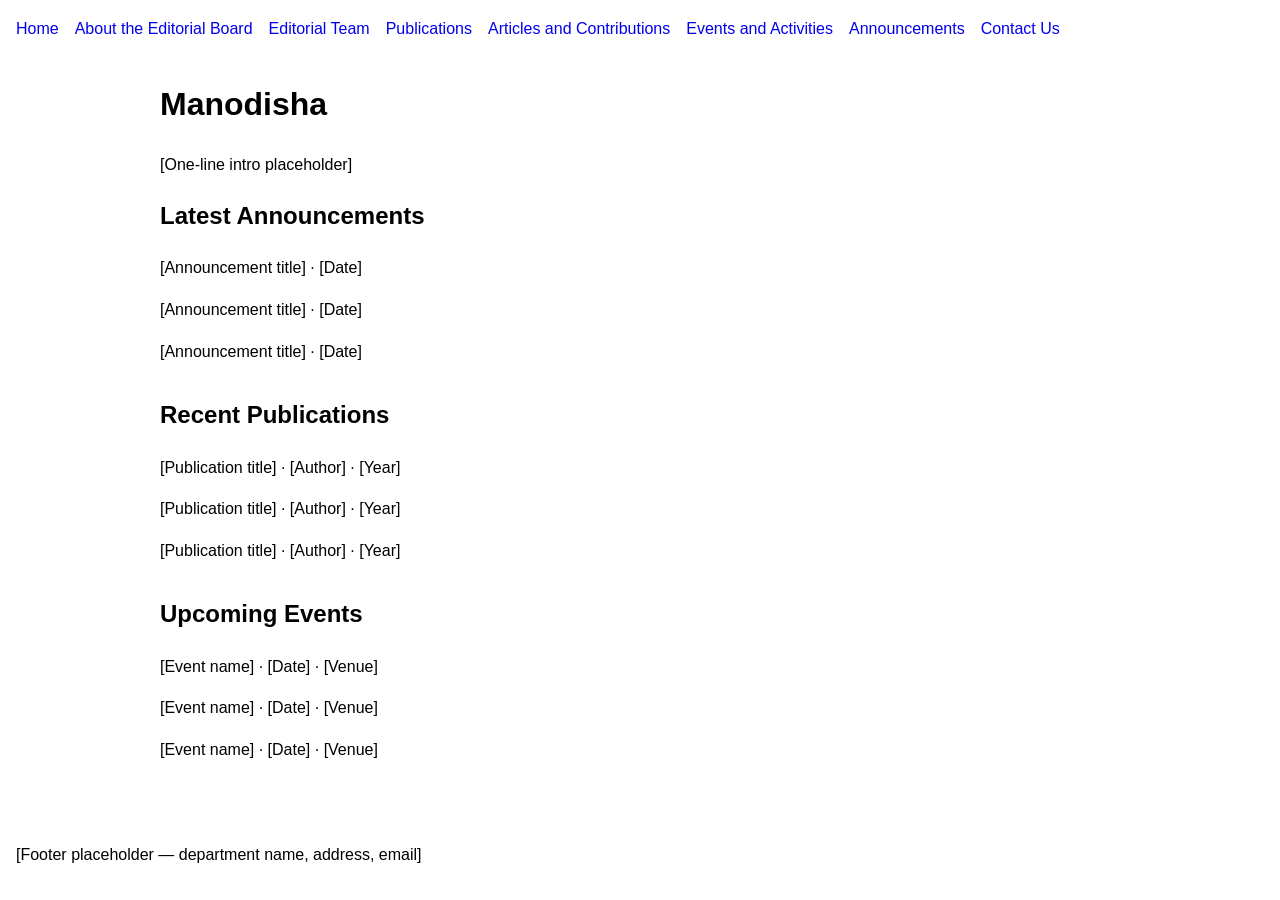
<file: index.html>
<!DOCTYPE html>
<html lang="en">
<head>
  <meta charset="UTF-8">
  <meta name="viewport" content="width=device-width, initial-scale=1.0">
  <title>Home — Manodisha</title>
  <link rel="stylesheet" href="style.css">
</head>
<body>
  <nav class="site-nav">
    <a href="index.html">Home</a>
    <a href="about.html">About the Editorial Board</a>
    <a href="team.html">Editorial Team</a>
    <a href="publications.html">Publications</a>
    <a href="articles.html">Articles and Contributions</a>
    <a href="events.html">Events and Activities</a>
    <a href="announcements.html">Announcements</a>
    <a href="contact.html">Contact Us</a>
  </nav>
  <main>
    <h1>Manodisha</h1>
    <p>[One-line intro placeholder]</p>
    <section>
      <h2>Latest Announcements</h2>
      <p>[Announcement title] · [Date]</p>
      <p>[Announcement title] · [Date]</p>
      <p>[Announcement title] · [Date]</p>
    </section>
    <section>
      <h2>Recent Publications</h2>
      <p>[Publication title] · [Author] · [Year]</p>
      <p>[Publication title] · [Author] · [Year]</p>
      <p>[Publication title] · [Author] · [Year]</p>
    </section>
    <section>
      <h2>Upcoming Events</h2>
      <p>[Event name] · [Date] · [Venue]</p>
      <p>[Event name] · [Date] · [Venue]</p>
      <p>[Event name] · [Date] · [Venue]</p>
    </section>
  </main>
  <footer class="site-footer">
    <p>[Footer placeholder — department name, address, email]</p>
  </footer>
</body>
</html>
</file>
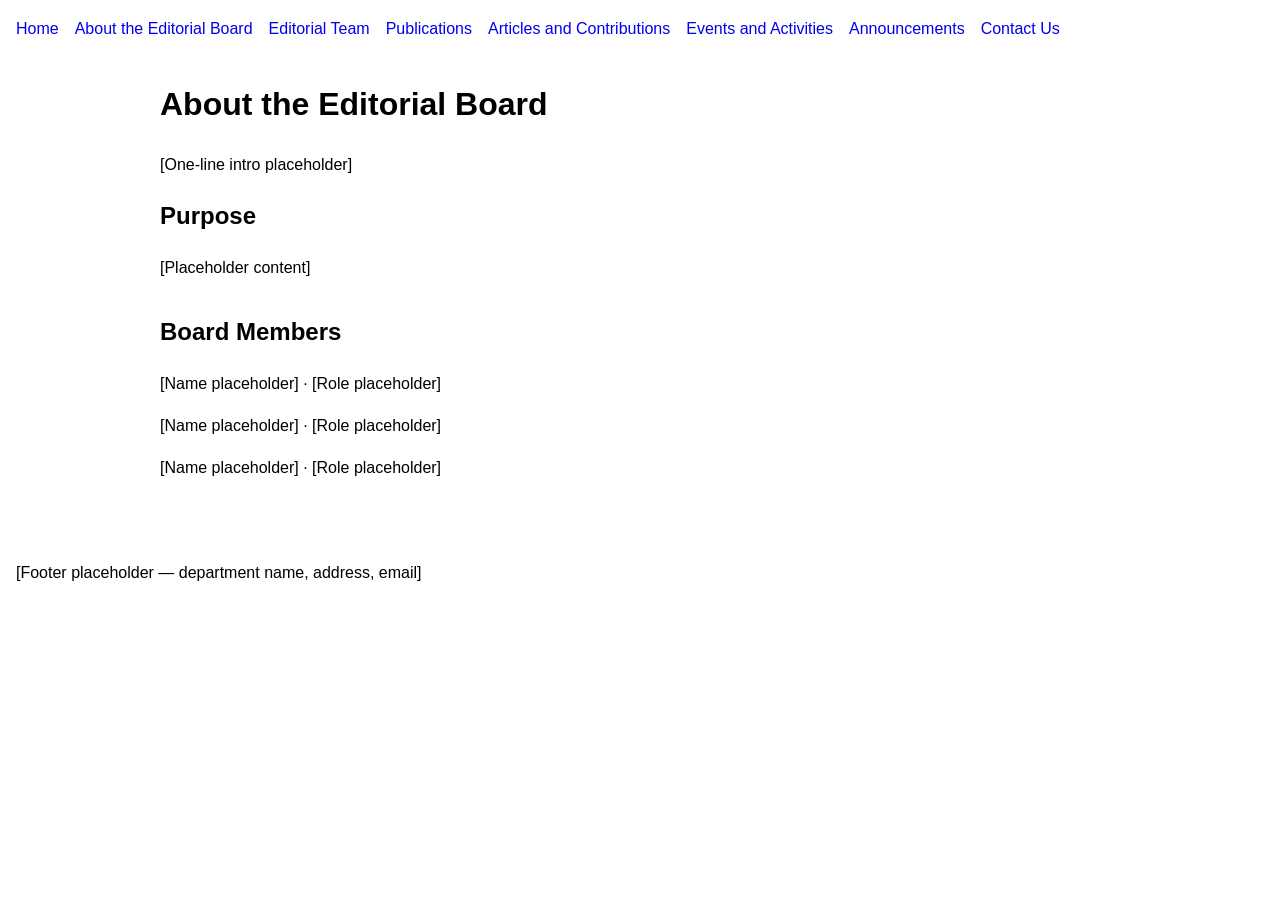
<file: about.html>
<!DOCTYPE html>
<html lang="en">
<head>
  <meta charset="UTF-8">
  <meta name="viewport" content="width=device-width, initial-scale=1.0">
  <title>About the Editorial Board — Manodisha</title>
  <link rel="stylesheet" href="style.css">
</head>
<body>
  <nav class="site-nav">
    <a href="index.html">Home</a>
    <a href="about.html">About the Editorial Board</a>
    <a href="team.html">Editorial Team</a>
    <a href="publications.html">Publications</a>
    <a href="articles.html">Articles and Contributions</a>
    <a href="events.html">Events and Activities</a>
    <a href="announcements.html">Announcements</a>
    <a href="contact.html">Contact Us</a>
  </nav>
  <main>
    <h1>About the Editorial Board</h1>
    <p>[One-line intro placeholder]</p>
    <section>
      <h2>Purpose</h2>
      <p>[Placeholder content]</p>
    </section>
    <section>
      <h2>Board Members</h2>
      <p>[Name placeholder] · [Role placeholder]</p>
      <p>[Name placeholder] · [Role placeholder]</p>
      <p>[Name placeholder] · [Role placeholder]</p>
    </section>
  </main>
  <footer class="site-footer">
    <p>[Footer placeholder — department name, address, email]</p>
  </footer>
</body>
</html>
</file>
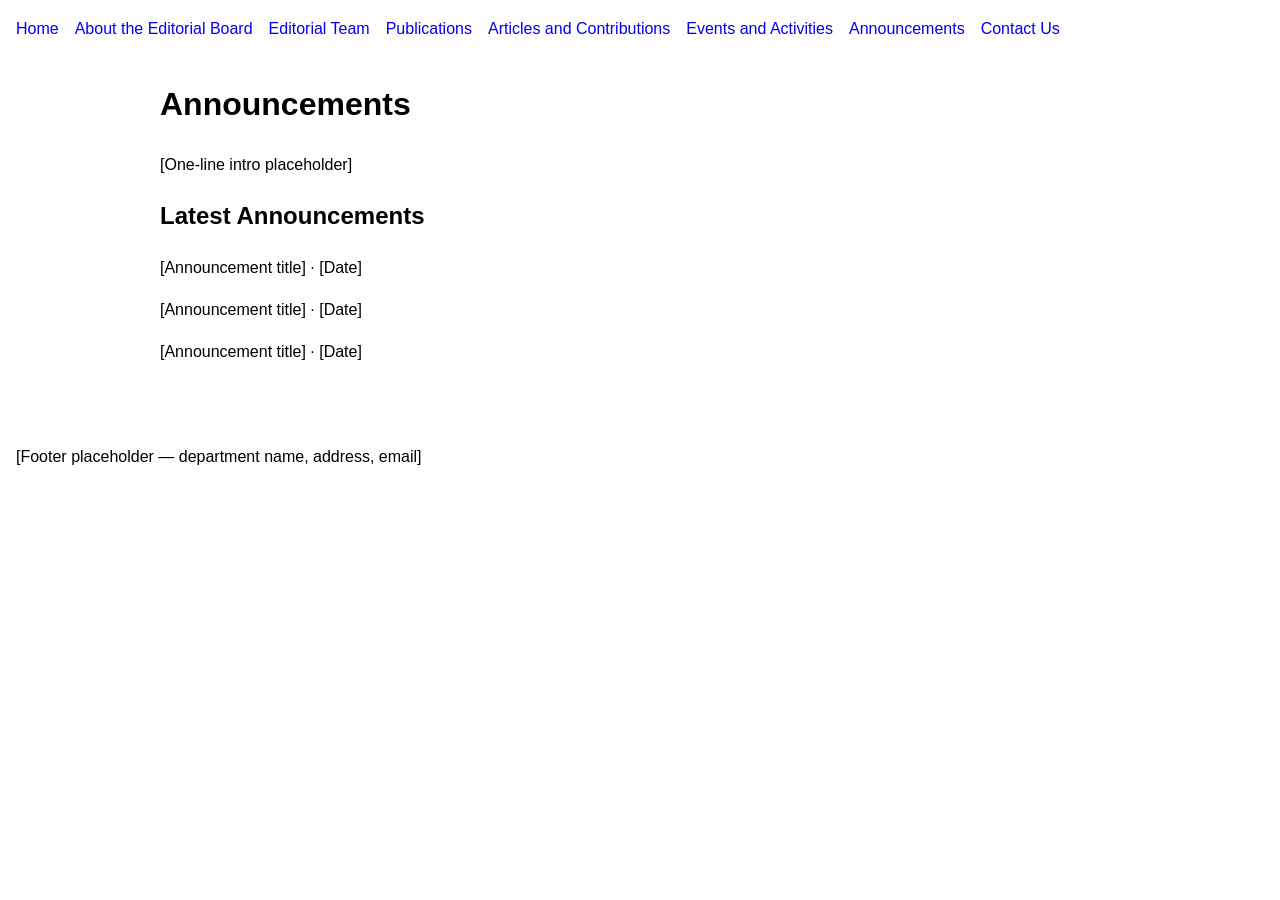
<file: announcements.html>
<!DOCTYPE html>
<html lang="en">
<head>
  <meta charset="UTF-8">
  <meta name="viewport" content="width=device-width, initial-scale=1.0">
  <title>Announcements — Manodisha</title>
  <link rel="stylesheet" href="style.css">
</head>
<body>
  <nav class="site-nav">
    <a href="index.html">Home</a>
    <a href="about.html">About the Editorial Board</a>
    <a href="team.html">Editorial Team</a>
    <a href="publications.html">Publications</a>
    <a href="articles.html">Articles and Contributions</a>
    <a href="events.html">Events and Activities</a>
    <a href="announcements.html">Announcements</a>
    <a href="contact.html">Contact Us</a>
  </nav>
  <main>
    <h1>Announcements</h1>
    <p>[One-line intro placeholder]</p>
    <section>
      <h2>Latest Announcements</h2>
      <p>[Announcement title] · [Date]</p>
      <p>[Announcement title] · [Date]</p>
      <p>[Announcement title] · [Date]</p>
    </section>
  </main>
  <footer class="site-footer">
    <p>[Footer placeholder — department name, address, email]</p>
  </footer>
</body>
</html>
</file>
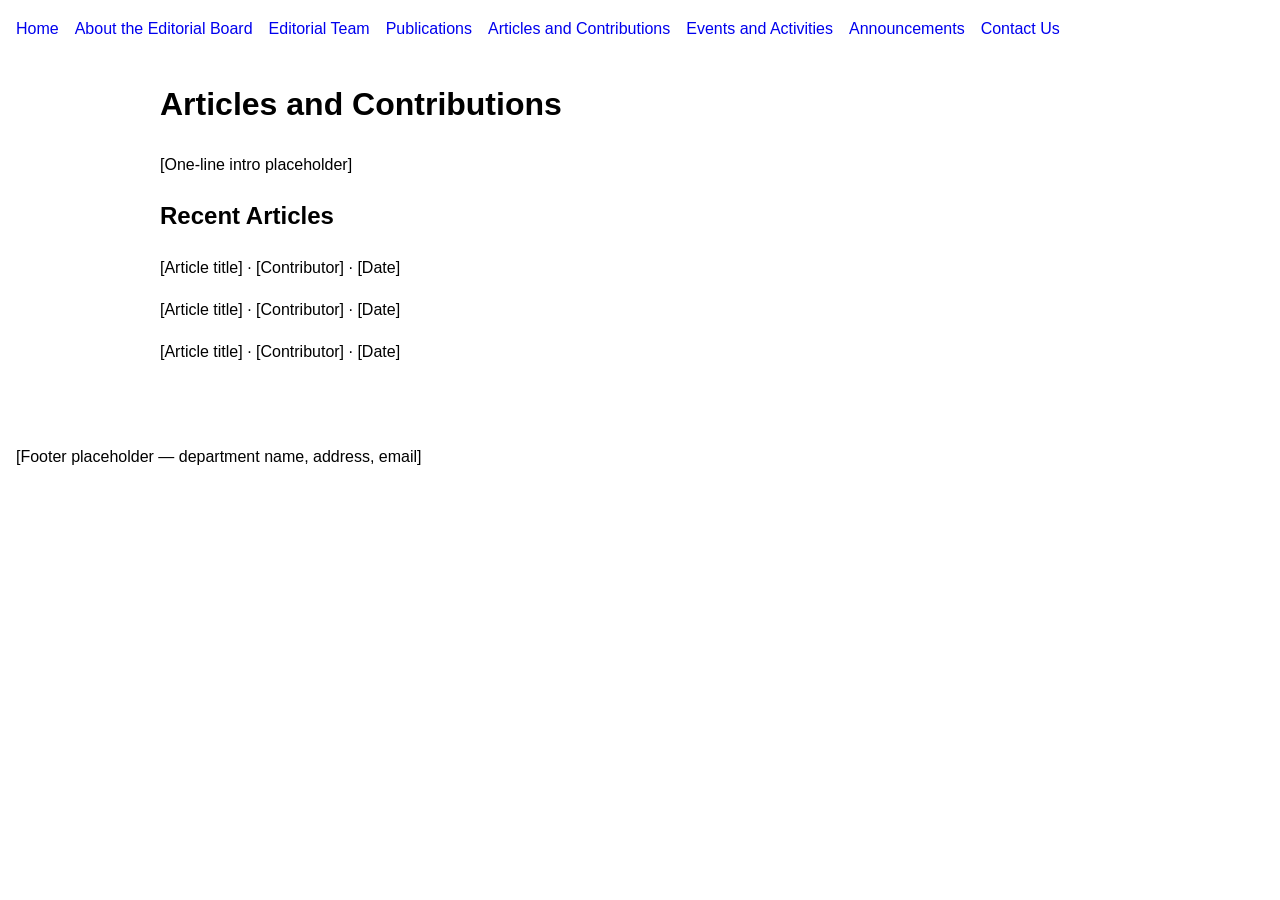
<file: articles.html>
<!DOCTYPE html>
<html lang="en">
<head>
  <meta charset="UTF-8">
  <meta name="viewport" content="width=device-width, initial-scale=1.0">
  <title>Articles and Contributions — Manodisha</title>
  <link rel="stylesheet" href="style.css">
</head>
<body>
  <nav class="site-nav">
    <a href="index.html">Home</a>
    <a href="about.html">About the Editorial Board</a>
    <a href="team.html">Editorial Team</a>
    <a href="publications.html">Publications</a>
    <a href="articles.html">Articles and Contributions</a>
    <a href="events.html">Events and Activities</a>
    <a href="announcements.html">Announcements</a>
    <a href="contact.html">Contact Us</a>
  </nav>
  <main>
    <h1>Articles and Contributions</h1>
    <p>[One-line intro placeholder]</p>
    <section>
      <h2>Recent Articles</h2>
      <p>[Article title] · [Contributor] · [Date]</p>
      <p>[Article title] · [Contributor] · [Date]</p>
      <p>[Article title] · [Contributor] · [Date]</p>
    </section>
  </main>
  <footer class="site-footer">
    <p>[Footer placeholder — department name, address, email]</p>
  </footer>
</body>
</html>
</file>
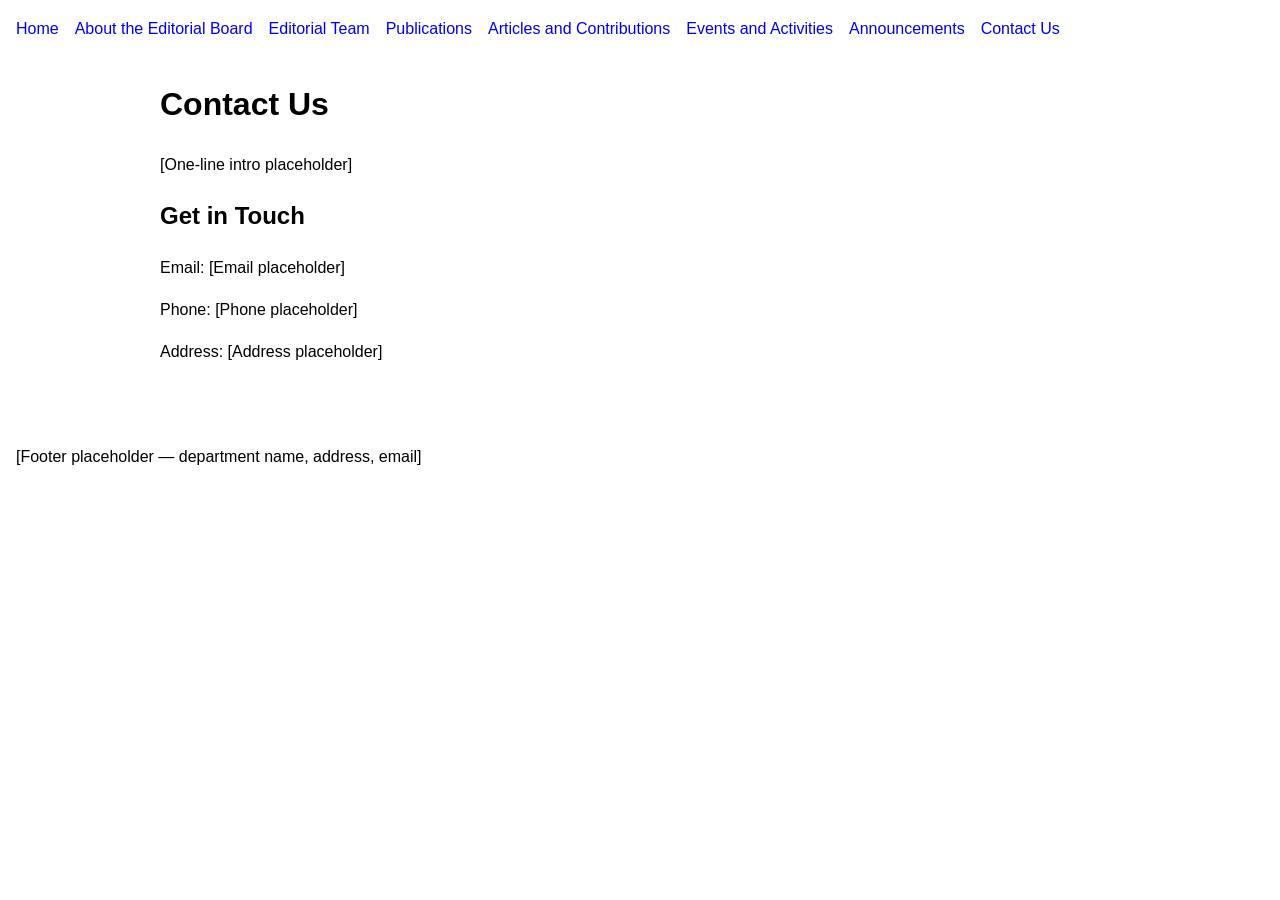
<file: contact.html>
<!DOCTYPE html>
<html lang="en">
<head>
  <meta charset="UTF-8">
  <meta name="viewport" content="width=device-width, initial-scale=1.0">
  <title>Contact Us — Manodisha</title>
  <link rel="stylesheet" href="style.css">
</head>
<body>
  <nav class="site-nav">
    <a href="index.html">Home</a>
    <a href="about.html">About the Editorial Board</a>
    <a href="team.html">Editorial Team</a>
    <a href="publications.html">Publications</a>
    <a href="articles.html">Articles and Contributions</a>
    <a href="events.html">Events and Activities</a>
    <a href="announcements.html">Announcements</a>
    <a href="contact.html">Contact Us</a>
  </nav>
  <main>
    <h1>Contact Us</h1>
    <p>[One-line intro placeholder]</p>
    <section>
      <h2>Get in Touch</h2>
      <p>Email: [Email placeholder]</p>
      <p>Phone: [Phone placeholder]</p>
      <p>Address: [Address placeholder]</p>
    </section>
  </main>
  <footer class="site-footer">
    <p>[Footer placeholder — department name, address, email]</p>
  </footer>
</body>
</html>
</file>
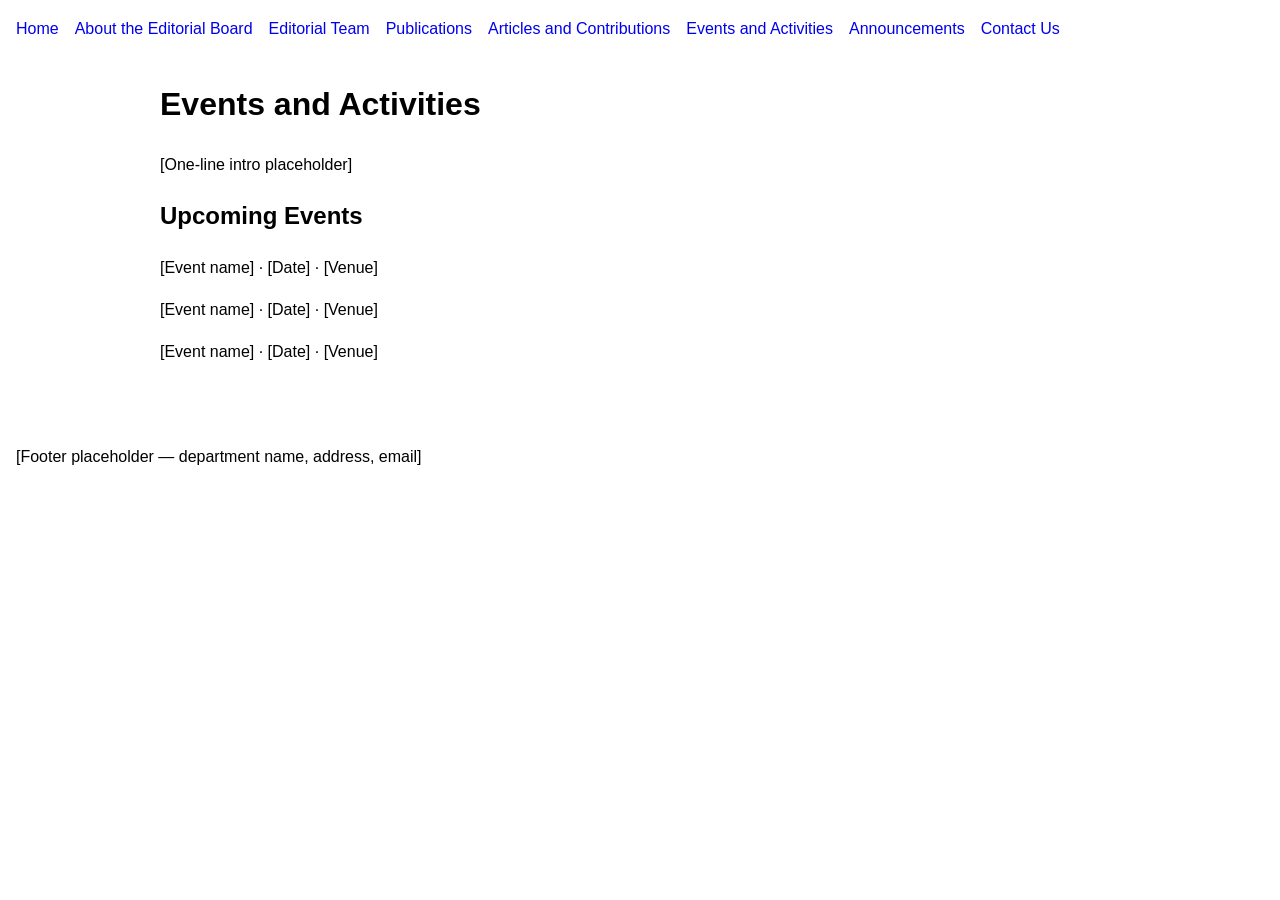
<file: events.html>
<!DOCTYPE html>
<html lang="en">
<head>
  <meta charset="UTF-8">
  <meta name="viewport" content="width=device-width, initial-scale=1.0">
  <title>Events and Activities — Manodisha</title>
  <link rel="stylesheet" href="style.css">
</head>
<body>
  <nav class="site-nav">
    <a href="index.html">Home</a>
    <a href="about.html">About the Editorial Board</a>
    <a href="team.html">Editorial Team</a>
    <a href="publications.html">Publications</a>
    <a href="articles.html">Articles and Contributions</a>
    <a href="events.html">Events and Activities</a>
    <a href="announcements.html">Announcements</a>
    <a href="contact.html">Contact Us</a>
  </nav>
  <main>
    <h1>Events and Activities</h1>
    <p>[One-line intro placeholder]</p>
    <section>
      <h2>Upcoming Events</h2>
      <p>[Event name] · [Date] · [Venue]</p>
      <p>[Event name] · [Date] · [Venue]</p>
      <p>[Event name] · [Date] · [Venue]</p>
    </section>
  </main>
  <footer class="site-footer">
    <p>[Footer placeholder — department name, address, email]</p>
  </footer>
</body>
</html>
</file>
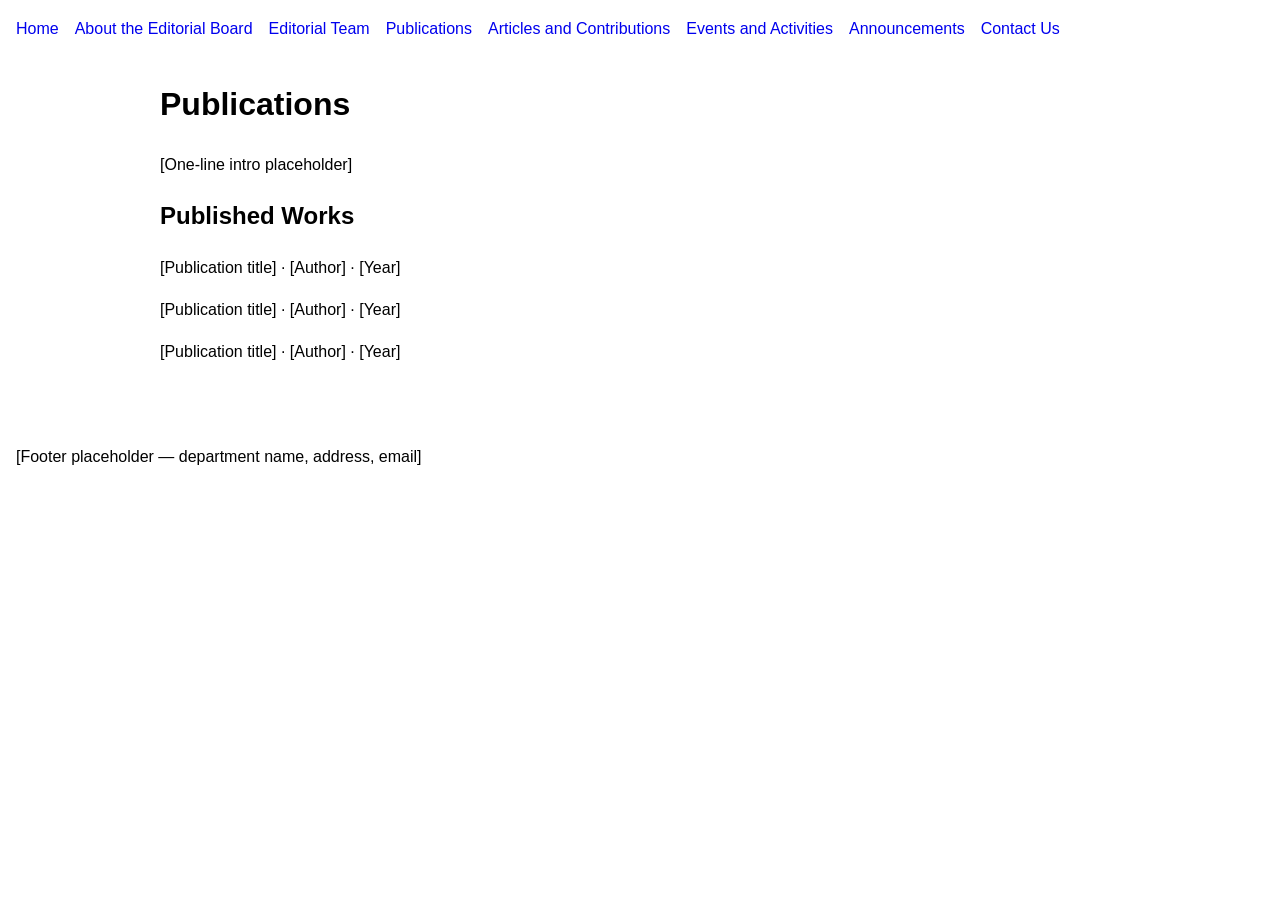
<file: publications.html>
<!DOCTYPE html>
<html lang="en">
<head>
  <meta charset="UTF-8">
  <meta name="viewport" content="width=device-width, initial-scale=1.0">
  <title>Publications — Manodisha</title>
  <link rel="stylesheet" href="style.css">
</head>
<body>
  <nav class="site-nav">
    <a href="index.html">Home</a>
    <a href="about.html">About the Editorial Board</a>
    <a href="team.html">Editorial Team</a>
    <a href="publications.html">Publications</a>
    <a href="articles.html">Articles and Contributions</a>
    <a href="events.html">Events and Activities</a>
    <a href="announcements.html">Announcements</a>
    <a href="contact.html">Contact Us</a>
  </nav>
  <main>
    <h1>Publications</h1>
    <p>[One-line intro placeholder]</p>
    <section>
      <h2>Published Works</h2>
      <p>[Publication title] · [Author] · [Year]</p>
      <p>[Publication title] · [Author] · [Year]</p>
      <p>[Publication title] · [Author] · [Year]</p>
    </section>
  </main>
  <footer class="site-footer">
    <p>[Footer placeholder — department name, address, email]</p>
  </footer>
</body>
</html>
</file>
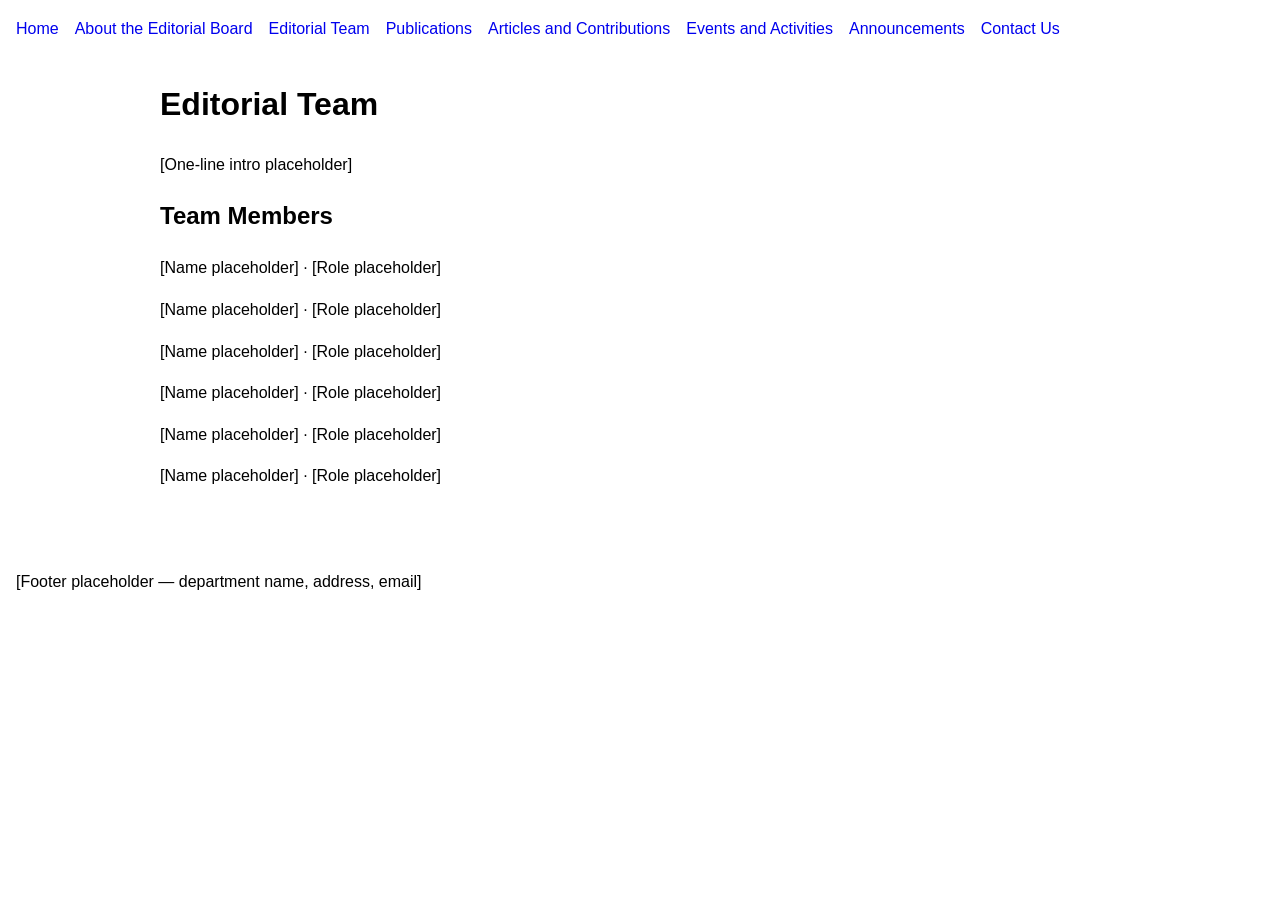
<file: team.html>
<!DOCTYPE html>
<html lang="en">
<head>
  <meta charset="UTF-8">
  <meta name="viewport" content="width=device-width, initial-scale=1.0">
  <title>Editorial Team — Manodisha</title>
  <link rel="stylesheet" href="style.css">
</head>
<body>
  <nav class="site-nav">
    <a href="index.html">Home</a>
    <a href="about.html">About the Editorial Board</a>
    <a href="team.html">Editorial Team</a>
    <a href="publications.html">Publications</a>
    <a href="articles.html">Articles and Contributions</a>
    <a href="events.html">Events and Activities</a>
    <a href="announcements.html">Announcements</a>
    <a href="contact.html">Contact Us</a>
  </nav>
  <main>
    <h1>Editorial Team</h1>
    <p>[One-line intro placeholder]</p>
    <section>
      <h2>Team Members</h2>
      <p>[Name placeholder] · [Role placeholder]</p>
      <p>[Name placeholder] · [Role placeholder]</p>
      <p>[Name placeholder] · [Role placeholder]</p>
      <p>[Name placeholder] · [Role placeholder]</p>
      <p>[Name placeholder] · [Role placeholder]</p>
      <p>[Name placeholder] · [Role placeholder]</p>
    </section>
  </main>
  <footer class="site-footer">
    <p>[Footer placeholder — department name, address, email]</p>
  </footer>
</body>
</html>
</file>
<file: style.css>
* { box-sizing: border-box; }
body { margin: 0; padding: 1rem; font-family: sans-serif; line-height: 1.6; }
.site-nav { display: flex; flex-wrap: wrap; gap: 1rem; padding-bottom: 1rem; }
.site-nav a { text-decoration: none; }
main { max-width: 60rem; margin: 0 auto; }
section { margin-bottom: 2rem; }
.site-footer { margin-top: 3rem; padding-top: 1rem; }
@media (max-width: 600px) {
  .site-nav { flex-direction: column; gap: 0.5rem; }
}
</file>
